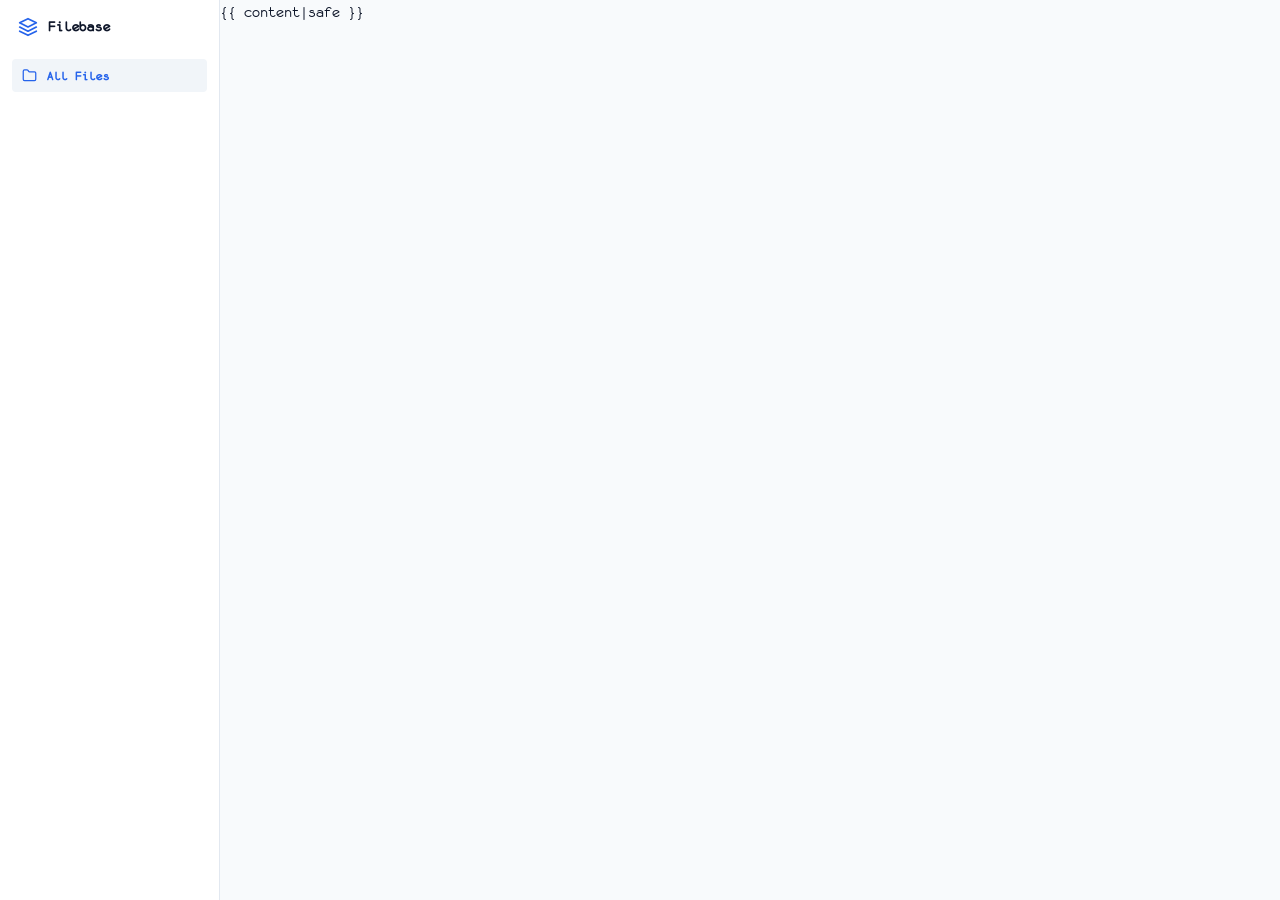
<file: templates/index.html>
<!doctype html>
<html lang="en">
  <head>
    <meta charset="UTF-8" />
    <meta name="viewport" content="width=device-width, initial-scale=1.0" />
    <meta name="robots" content="noindex, nofollow" />
    <meta name="htmx-config" content='{"historyCacheSize": 0}' />
    <link rel="stylesheet" href="/static/app.min.css" />
    <link rel="icon" type="image/svg+xml" href="/static/favicon.svg" />
    <link rel="preload" href="/static/fonts/MonofurNerdFont-Regular.woff2" as="font" type="font/woff2" crossorigin />
    <script src="/static/htmx.min.js" defer></script>
    <script src="/static/app.js" defer></script>
    <title>Filebase</title>
  </head>
  <!-- Global HTMX target: internal navigations swap content into #app without full reloads -->
  <body hx-target="#app" hx-swap="innerHTML">
    <!-- Toast notifications container swapped out-of-band by response fragments -->
    <div id="toasts"></div>

    <!-- Delete Confirmation Dialog -->
    <dialog id="delete-dialog" class="modal">
      <form method="dialog" class="modal-backdrop">
        <button type="submit" aria-label="Close"></button>
      </form>

      <div class="modal-content">
        <div class="modal-header">
          <span class="modal-title" id="delete-dialog-title">Delete Confirmation</span>
          <form method="dialog">
            <button
              type="submit"
              class="btn btn-ghost modal-close-btn"
              title="Close"
              aria-label="Close"
            >
              <svg class="icon icon-sm" aria-hidden="true">
                <use href="/static/icons.svg#close"></use>
              </svg>
            </button>
          </form>
        </div>

        <div class="modal-body">
          <p class="modal-confirm-text">
            Are you sure you want to delete <strong id="delete-item-name"></strong>? This action cannot be undone.
          </p>
          <div class="modal-confirm-actions">
            <button
              type="button"
              class="btn btn-secondary"
              onclick="document.getElementById('delete-dialog').close()"
            >
              Cancel
            </button>
            <button
              type="button"
              id="delete-action-btn"
              class="btn btn-danger"
            >
              <svg class="icon icon-sm" aria-hidden="true">
                <use href="/static/icons.svg#trash"></use>
              </svg>
              <span>Delete</span>
            </button>
          </div>
        </div>
      </div>
    </dialog>

    <div class="layout">
      <!-- Persistent Application Sidebar -->
      <aside class="sidebar">
        <!-- Logo and Home Link -->
        <a
          href="/files"
          class="app-header"
          hx-get="/files"
          hx-target="#app"
          hx-swap="innerHTML"
          hx-push-url="true"
        >
          <div class="app-icon">
            <svg class="icon" aria-hidden="true">
              <use href="/static/icons.svg#logo"></use>
            </svg>
          </div>
          <span class="app-title">Filebase</span>
        </a>

        <!-- Sidebar Navigation Links -->
        <nav class="nav-links">
          <a
            href="/files"
            class="nav-item active"
            hx-get="/files"
            hx-target="#app"
            hx-swap="innerHTML"
            hx-push-url="true"
          >
            <svg class="icon icon-sm" aria-hidden="true">
              <use href="/static/icons.svg#folder"></use>
            </svg>
            <span>All Files</span>
          </a>
        </nav>
      </aside>

      <!-- Main Application Container -->
      <main class="main" id="app">{{ content|safe }}</main>
    </div>
  </body>
</html>
</file>
<file: static/app.min.css>
@layer reset{*,:before,:after{box-sizing:border-box;margin:0;padding:0}body{min-height:100vh}img,video,svg{max-width:100%;display:block}button,input,select,textarea{font:inherit;color:inherit}ul,ol{list-style:none}a{color:inherit;text-decoration:none}}@layer base{@font-face{font-family:UbuntuMono Nerd Font;src:url(/static/fonts/MonofurNerdFont-Regular.woff2)format("woff2");font-weight:400;font-style:normal;font-display:swap}@font-face{font-family:UbuntuMono Nerd Font;src:url(/static/fonts/MonofurNerdFont-Bold.woff2)format("woff2");font-weight:700;font-style:normal;font-display:swap}:root{--lightningcss-light:initial;--lightningcss-dark: ;color-scheme:light dark;--font:"UbuntuMono Nerd Font", ui-monospace, SFMono-Regular, Menlo, Monaco, Consolas, monospace;--radius:6px;--radius-sm:4px;--bg:#f8fafc;--surface:#fff;--surface-hover:#f1f5f9;--border:#e2e8f0;--border-hover:#cbd5e1;--border-focus:#2563eb;--text:#0f172a;--text-muted:#475569;--text-dim:#94a3b8;--primary:#2563eb;--primary-hover:#1d4ed8;--primary-fg:#fff;--nav-active:#2563eb;--folder:#d97706;--file:#0284c7;--success:#16a34a;--success-bg:#f0fdf4;--success-border:#bbf7d0;--warning:#d97706;--warning-bg:#fffbeb;--warning-border:#fde68a;--error:#dc2626;--error-bg:#fef2f2;--error-border:#fecaca;--sidebar-width:220px;--navbar-height:48px}@media (prefers-color-scheme:dark){:root{--lightningcss-light: ;--lightningcss-dark:initial;--bg:#0b0f19;--surface:#111827;--surface-hover:#1a2234;--border:#1e293b;--border-hover:#334155;--border-focus:#3b82f6;--text:#f8fafc;--text-muted:#94a3b8;--text-dim:#64748b;--primary:#2563eb;--primary-hover:#1d4ed8;--primary-fg:#fff;--nav-active:#60a5fa;--folder:#fbbf24;--file:#38bdf8;--success:#22c55e;--success-bg:rgba(34,197,94,.1);--success-border:rgba(34,197,94,.25);--warning:#f59e0b;--warning-bg:rgba(245,158,11,.1);--warning-border:rgba(245,158,11,.25);--error:#ef4444;--error-bg:rgba(239,68,68,.1);--error-border:rgba(239,68,68,.25)}}html,body{height:100%;font-family:var(--font);background:var(--bg);color:var(--text);-webkit-font-smoothing:antialiased;line-height:1.5;overflow-x:hidden}}@layer layout{.layout{grid-template-columns:var(--sidebar-width) 1fr;min-height:100vh;display:grid}.sidebar{background:var(--surface);border-right:1px solid var(--border);flex-direction:column;gap:1.25rem;height:100vh;padding:1rem .75rem;display:flex;position:sticky;top:0}.main{flex-direction:column;min-width:0;min-height:100vh;display:flex}.navbar{height:var(--navbar-height);background:var(--surface);border-bottom:1px solid var(--border);z-index:10;justify-content:space-between;align-items:center;gap:1rem;padding:0 1.25rem;display:flex;position:sticky;top:0}.workspace{flex-direction:column;flex:1;gap:1.25rem;min-width:0;padding:1.5rem;display:flex}.workspace-bar{flex-wrap:wrap;justify-content:space-between;align-items:center;gap:1rem;display:flex}}@layer components{.app-header{align-items:center;gap:.625rem;padding:0 .375rem;display:flex}.app-icon{color:var(--primary);background:0 0;justify-content:center;align-items:center;display:flex}.app-icon svg{width:20px;height:20px}.app-title{letter-spacing:-.01em;color:var(--text);font-size:.9375rem;font-weight:700}.nav-links{flex-direction:column;gap:.25rem;display:flex}.nav-item{border-radius:var(--radius-sm);color:var(--text-muted);align-items:center;gap:.625rem;padding:.45rem .625rem;font-size:.8125rem;font-weight:500;transition:background .12s,color .12s;display:flex}.nav-item:hover{background:var(--surface-hover);color:var(--text)}.nav-item.active{background:var(--surface-hover);color:var(--nav-active);font-weight:600}.breadcrumbs{color:var(--text-muted);white-space:nowrap;align-items:center;gap:.375rem;min-width:0;font-size:.8125rem;display:flex}.breadcrumbs a{color:var(--text-muted);flex-shrink:0;align-items:center;transition:color .12s;display:inline-flex}.breadcrumbs a:hover{color:var(--primary)}.breadcrumbs .current{color:var(--text);text-overflow:ellipsis;white-space:nowrap;font-weight:600;overflow:hidden}.breadcrumb-btn{color:var(--text-muted);cursor:pointer;font-family:inherit;font-weight:700;line-height:1;font-size:inherit;background:0 0;border:none;align-items:center;padding:0;transition:color .12s;display:inline-flex}.breadcrumb-btn:hover{color:var(--primary)}.breadcrumb-btn:focus{outline:none}.breadcrumb-btn:focus-visible{outline:none}.navbar-actions{align-items:center;gap:.75rem;display:flex}.search-input{background:var(--bg);border:1px solid var(--border);color:var(--text);border-radius:var(--radius-sm);outline:none;width:200px;height:32px;padding:.35rem .625rem;font-size:.8125rem;transition:border-color .12s,width .15s}.search-input:focus{border-color:var(--border-focus)}.workspace-title{letter-spacing:-.01em;margin:0;font-size:1.25rem;font-weight:700}.workspace-actions{flex-wrap:wrap;align-items:center;gap:.5rem;display:flex}.folder-form{align-items:center;gap:.5rem;display:flex}.folder-form input[type=text]{background:var(--surface);border:1px solid var(--border);color:var(--text);border-radius:var(--radius-sm);outline:none;min-width:180px;height:32px;padding:.35rem .625rem;font-size:.8125rem;transition:border-color .12s}.folder-form input[type=text]:focus{border-color:var(--border-focus)}.upload-form{margin:0;display:inline-flex}.upload-btn{cursor:pointer;position:relative}.upload-input{opacity:0;z-index:-1;width:.1px;height:.1px;position:absolute;overflow:hidden}.btn{border-radius:var(--radius-sm);cursor:pointer;white-space:nowrap;border:1px solid transparent;justify-content:center;align-items:center;gap:.375rem;height:32px;padding:.35rem .75rem;font-size:.8125rem;font-weight:500;transition:background .12s,border-color .12s,color .12s;display:inline-flex}.btn:disabled,.btn[disabled]{opacity:.45;cursor:not-allowed}a.btn:disabled,a.btn[disabled]{pointer-events:none}.btn-primary{background:var(--primary);color:var(--primary-fg)}.btn-primary:hover{background:var(--primary-hover)}.btn-secondary{background:var(--surface);border:1px solid var(--border);color:var(--text)}.btn-secondary:hover{background:var(--surface-hover);border-color:var(--border-hover);color:var(--primary)}.btn-danger{background:var(--error);color:#fff;border:1px solid transparent}.btn-danger:hover{background:#b91c1c}.btn-ghost{color:var(--text-dim);border-radius:var(--radius-sm);background:0 0;border:none;flex-shrink:0;width:28px;height:28px;padding:.25rem}.btn-ghost:hover{background:var(--surface-hover);color:var(--primary)}.grid{grid-template-columns:repeat(auto-fill,minmax(210px,1fr));gap:.625rem;display:grid}.grid-sub{display:contents}.card{background:var(--surface);border:1px solid var(--border);border-radius:var(--radius);cursor:pointer;-webkit-user-select:none;-ms-user-select:none;user-select:none;align-items:center;gap:.625rem;padding:.625rem .75rem;transition:background .12s,border-color .12s;display:flex}.card:hover{background:var(--surface-hover);border-color:var(--border-hover)}.card-link{min-width:0;color:inherit;flex:1;align-items:center;gap:.625rem;text-decoration:none;display:flex}.workspace-title-wrapper{cursor:default;align-items:center;display:inline-flex;position:relative}.folder-popover{background:var(--surface);border:1px solid var(--border-hover);border-radius:var(--radius);pointer-events:none;opacity:0;visibility:hidden;z-index:100;flex-direction:column;gap:.5rem;min-width:220px;padding:.625rem .75rem;transition:opacity .15s cubic-bezier(.16,1,.3,1),transform .15s cubic-bezier(.16,1,.3,1),visibility .15s;display:flex;position:absolute;top:calc(100% + 8px);left:0;transform:translateY(-4px);box-shadow:0 10px 25px -5px rgba(0,0,0,.15),0 4px 6px -2px rgba(0,0,0,.05)}.workspace-title-wrapper:hover .folder-popover{opacity:1;visibility:visible;transition-delay:.18s;transform:translateY(0)}.popover-header{border-bottom:1px solid var(--border);align-items:center;gap:.5rem;padding-bottom:.375rem;display:flex}.popover-title{color:var(--text);text-overflow:ellipsis;white-space:nowrap;font-size:.8125rem;font-weight:600;overflow:hidden}.popover-body{flex-direction:column;gap:.25rem;display:flex}.popover-row{justify-content:space-between;align-items:center;gap:.75rem;font-size:.6875rem;display:flex}.popover-label{color:var(--text-dim);text-transform:uppercase;letter-spacing:.04em;font-size:.625rem;font-weight:600}.popover-value{color:var(--text-muted);font-variant-numeric:tabular-nums}.icon-box{background:0 0;flex-shrink:0;justify-content:center;align-items:center;display:inline-flex}.icon-folder{color:var(--folder);background:0 0}.icon-file{color:var(--file);background:0 0}.card-info{flex-direction:column;flex:1;min-width:0;display:flex}.card-actions{flex-shrink:0;align-items:center;gap:.25rem;display:flex}.card-title{color:var(--text);text-overflow:ellipsis;white-space:nowrap;cursor:pointer;font-size:.8125rem;font-weight:500;overflow:hidden}.card:hover .card-title{color:var(--primary)}dialog.modal{background:0 0;border:none;justify-content:center;align-items:center;width:100vw;max-width:none;height:100vh;max-height:none;margin:0;padding:0;display:none;position:fixed;top:0;bottom:0;left:0;right:0;overflow:hidden}dialog.modal[open]{display:flex}dialog.modal::-ms-backdrop{-webkit-backdrop-filter:blur(2px);backdrop-filter:blur(2px);background:rgba(0,0,0,.55)}dialog.modal::backdrop{-webkit-backdrop-filter:blur(2px);backdrop-filter:blur(2px);background:rgba(0,0,0,.55)}.modal-backdrop{z-index:1;position:fixed;top:0;bottom:0;left:0;right:0}.modal-backdrop button{cursor:default;background:0 0;border:none;width:100%;height:100%;margin:0;padding:0;display:block}.modal-content{z-index:2;box-sizing:border-box;background:var(--surface);border:1px solid var(--border-hover);border-radius:var(--radius);width:min(100vw - 2rem,400px);max-width:400px;color:var(--text);flex-direction:column;gap:1.25rem;padding:1.25rem;display:flex;position:relative;box-shadow:0 20px 35px -5px rgba(0,0,0,.4)}dialog.modal[open] .modal-content{will-change:transform, opacity;animation:.16s cubic-bezier(.16,1,.3,1) forwards modal-enter}@keyframes modal-enter{0%{opacity:0;transform:translateY(6px)scale(.98)}to{opacity:1;transform:translateY(0)scale(1)}}.modal-header{justify-content:space-between;align-items:center;gap:.75rem;display:flex}.modal-title{color:var(--text);text-overflow:ellipsis;white-space:nowrap;font-size:.9375rem;font-weight:600;overflow:hidden}.modal-close-btn{flex-shrink:0;justify-content:center;align-items:center;width:28px;height:28px;padding:.25rem;display:flex}.modal-body{flex-direction:column;gap:1rem;display:flex}.modal-form{flex-direction:column;gap:.35rem;display:flex}.modal-label{color:var(--text-dim);text-transform:uppercase;letter-spacing:.04em;font-size:.75rem;font-weight:500}.modal-input-group{align-items:center;gap:.5rem;display:flex}.modal-input{border:1px solid var(--border);border-radius:var(--radius-sm);background:var(--bg);min-width:0;color:var(--text);box-sizing:border-box;outline:none;flex:1;padding:.5rem .65rem;font-size:.875rem}.modal-input:focus{border-color:var(--primary)}.modal-save-btn{flex-shrink:0;padding:.5rem .85rem;font-size:.8125rem}.modal-actions{align-items:center;gap:.5rem;width:100%;display:flex}.modal-action-btn{cursor:pointer;box-sizing:border-box;white-space:nowrap;border-radius:var(--radius-sm);flex:1;justify-content:center;align-items:center;gap:.375rem;min-width:0;height:34px;padding:.45rem .625rem;font-size:.8125rem;font-weight:500;text-decoration:none;display:inline-flex}.modal-action-btn span{text-overflow:ellipsis;white-space:nowrap;overflow:hidden}.modal-actions .modal-action-btn:only-child{flex:none;min-width:100px}.modal-confirm-text{color:var(--text-muted);word-break:break-word;overflow-wrap:break-word;font-size:.875rem;line-height:1.5}.modal-confirm-text strong{color:var(--text);word-break:break-word}.modal-confirm-actions{justify-content:flex-end;align-items:center;gap:.5rem;margin-top:1rem;display:flex}.move-modal-content{width:min(100vw - 2rem,460px);max-width:460px}.move-nav-bar{background:var(--bg);border:1px solid var(--border);border-radius:var(--radius-sm);align-items:center;gap:.5rem;padding:.5rem .65rem;font-size:.8125rem;display:flex}.move-nav-label{color:var(--text-dim);white-space:nowrap;font-weight:500}.move-breadcrumbs{flex-wrap:wrap;align-items:center;gap:.25rem;min-width:0;display:flex}.move-crumb-link{color:var(--primary);cursor:pointer;align-items:center;font-weight:500;text-decoration:none;display:inline-flex}.move-crumb-link:hover{text-decoration:underline}.move-crumb-sep{color:var(--text-dim);width:12px;height:12px}.move-crumb-current{color:var(--text);align-items:center;font-weight:600;display:inline-flex}.move-folder-list{border:1px solid var(--border);border-radius:var(--radius-sm);background:var(--bg);flex-direction:column;max-height:220px;display:flex;overflow-y:auto}.move-folder-row{color:var(--text);border-bottom:1px solid var(--border);cursor:pointer;justify-content:space-between;align-items:center;padding:.5rem .75rem;font-size:.8125rem;text-decoration:none;transition:background-color .12s;display:flex}.move-folder-row:last-child{border-bottom:none}.move-folder-row:hover:not(.disabled){background:var(--surface-hover)}.move-folder-row.move-up-row{color:var(--text-muted);font-style:italic}.move-folder-row.disabled{opacity:.45;cursor:not-allowed}.move-folder-row-left{align-items:center;gap:.5rem;min-width:0;display:flex}.move-folder-name{text-overflow:ellipsis;white-space:nowrap;overflow:hidden}.move-row-arrow{color:var(--text-dim);flex-shrink:0}.move-badge{background:var(--surface-hover);color:var(--text-dim);border-radius:9999px;padding:.1rem .4rem;font-size:.6875rem;font-weight:500}.move-empty-hint{text-align:center;color:var(--text-dim);padding:1rem;font-size:.8125rem}.move-footer{flex-direction:column;gap:.5rem;display:flex}.move-submit-btn{justify-content:center;width:100%}.modal-details{border-top:1px solid var(--border);flex-direction:column;gap:.5rem;padding-top:.75rem;display:flex}.detail-row{color:var(--text-dim);justify-content:space-between;align-items:center;font-size:.8125rem;display:flex}.detail-value{color:var(--text);font-size:.8125rem;font-weight:500}.icon{stroke-width:1.75px;flex-shrink:0;width:18px;height:18px}.icon-sm{stroke-width:1.75px;width:15px;height:15px}.empty-box{background:var(--surface);border:1px dashed var(--border);border-radius:var(--radius);text-align:center;color:var(--text-dim);padding:2.5rem 1.5rem;font-size:.8125rem}.grid:has(.card:not([hidden]))~.empty-box{display:none}.fallback-box{text-align:center;flex-direction:column;justify-content:center;align-items:center;gap:.75rem;margin:auto;padding:5rem 1.5rem;display:flex}.fallback-code{color:var(--primary);letter-spacing:-.03em;font-size:3.5rem;font-weight:700;line-height:1}.fallback-title{color:var(--text);letter-spacing:-.01em;margin:0;font-size:1.25rem;font-weight:600}.fallback-desc{color:var(--text-dim);max-width:320px;margin:0 0 .5rem;font-size:.8125rem;line-height:1.5}.htmx-indicator{opacity:0;transition:opacity .15s}.htmx-request .htmx-indicator,.htmx-request.htmx-indicator{opacity:1}#toasts{z-index:1000;pointer-events:none;flex-direction:column-reverse;gap:.5rem;max-width:calc(100vw - 2.5rem);display:flex;position:fixed;bottom:1.25rem;right:1.25rem}.toast{background:var(--surface);color:var(--text);border:1px solid var(--border);border-radius:var(--radius);pointer-events:auto;cursor:pointer;word-break:break-word;align-items:center;gap:.5rem;max-width:360px;padding:.5rem .875rem;font-size:.8125rem;line-height:1.4;animation:4s forwards toast-lifecycle;display:flex;overflow:hidden;box-shadow:0 4px 12px rgba(0,0,0,.08),0 1px 3px rgba(0,0,0,.04)}.toast:hover{background:var(--surface-hover);border-color:var(--border-hover)}.toast:nth-last-child(n+5){display:none}.toast-success{background:var(--success-bg);border-color:var(--success-border);color:var(--text)}.toast-success:before{content:"";background:var(--success);width:7px;height:7px;box-shadow:0 0 0 2px var(--success-border);border-radius:50%;flex-shrink:0}.toast-success:hover{background:var(--success-bg);border-color:var(--success)}.toast-warning{background:var(--warning-bg);border-color:var(--warning-border);color:var(--text)}.toast-warning:before{content:"";background:var(--warning);width:7px;height:7px;box-shadow:0 0 0 2px var(--warning-border);border-radius:50%;flex-shrink:0}.toast-warning:hover{background:var(--warning-bg);border-color:var(--warning)}.toast-error{background:var(--error-bg);border-color:var(--error-border);color:var(--text)}.toast-error:before{content:"";background:var(--error);width:7px;height:7px;box-shadow:0 0 0 2px var(--error-border);border-radius:50%;flex-shrink:0}.toast-error:hover{background:var(--error-bg);border-color:var(--error)}.toast.toast-dismissing{pointer-events:none;animation:.24s cubic-bezier(.16,1,.3,1) forwards toast-dismiss}@keyframes toast-dismiss{to{opacity:0;transform:translateY(8px)scale(.96)}}@keyframes toast-lifecycle{0%{opacity:0;transform:translateY(8px)scale(.96)}6%{opacity:1;transform:translateY(0)scale(1)}88%{opacity:1;transform:translateY(0)scale(1)}to{opacity:0;transform:translateY(8px)scale(.96)}}}@layer responsive{@media (max-width:1024px){:root{--sidebar-width:190px}.workspace{gap:1rem;padding:1.25rem}.grid{grid-template-columns:repeat(auto-fill,minmax(180px,1fr));gap:.5rem}}@media (max-width:768px){.layout{grid-template-columns:1fr}.sidebar{border-right:none;border-bottom:1px solid var(--border);z-index:20;flex-direction:row;justify-content:space-between;align-items:center;gap:1rem;height:auto;padding:.625rem 1rem;position:relative}.nav-links{flex-direction:row;gap:.5rem}.navbar{height:auto;min-height:var(--navbar-height);flex-direction:column;align-items:stretch;gap:.625rem;padding:.625rem 1rem;position:relative}.breadcrumbs,.navbar-actions{width:100%}.search-input{width:100%;height:34px}.workspace{gap:1rem;padding:1rem}.workspace-bar{flex-direction:column;align-items:stretch;gap:.75rem}.folder-form{width:100%}.folder-form input[type=text]{flex:1;min-width:0;height:36px}.btn{height:36px}.grid{grid-template-columns:repeat(auto-fill,minmax(160px,1fr));gap:.5rem}.card{padding:.75rem}#toasts{max-width:none;bottom:1rem;left:1rem;right:1rem}.toast{width:100%;max-width:none}}@media (max-width:480px){.sidebar,.navbar{padding:.5rem .75rem}.workspace{padding:.75rem}.grid{grid-template-columns:1fr}.folder-form{flex-direction:column;align-items:stretch}.folder-form input[type=text]{width:100%}.folder-form .btn{width:100%}.modal-content{gap:1rem;width:calc(100% - 1.25rem);padding:1rem}.modal-input{font-size:1rem}.modal-actions{gap:.375rem}.modal-action-btn{gap:.25rem;height:36px;padding:.45rem .35rem;font-size:.75rem}.modal-action-btn .icon{width:15px;height:15px}}}
</file>
